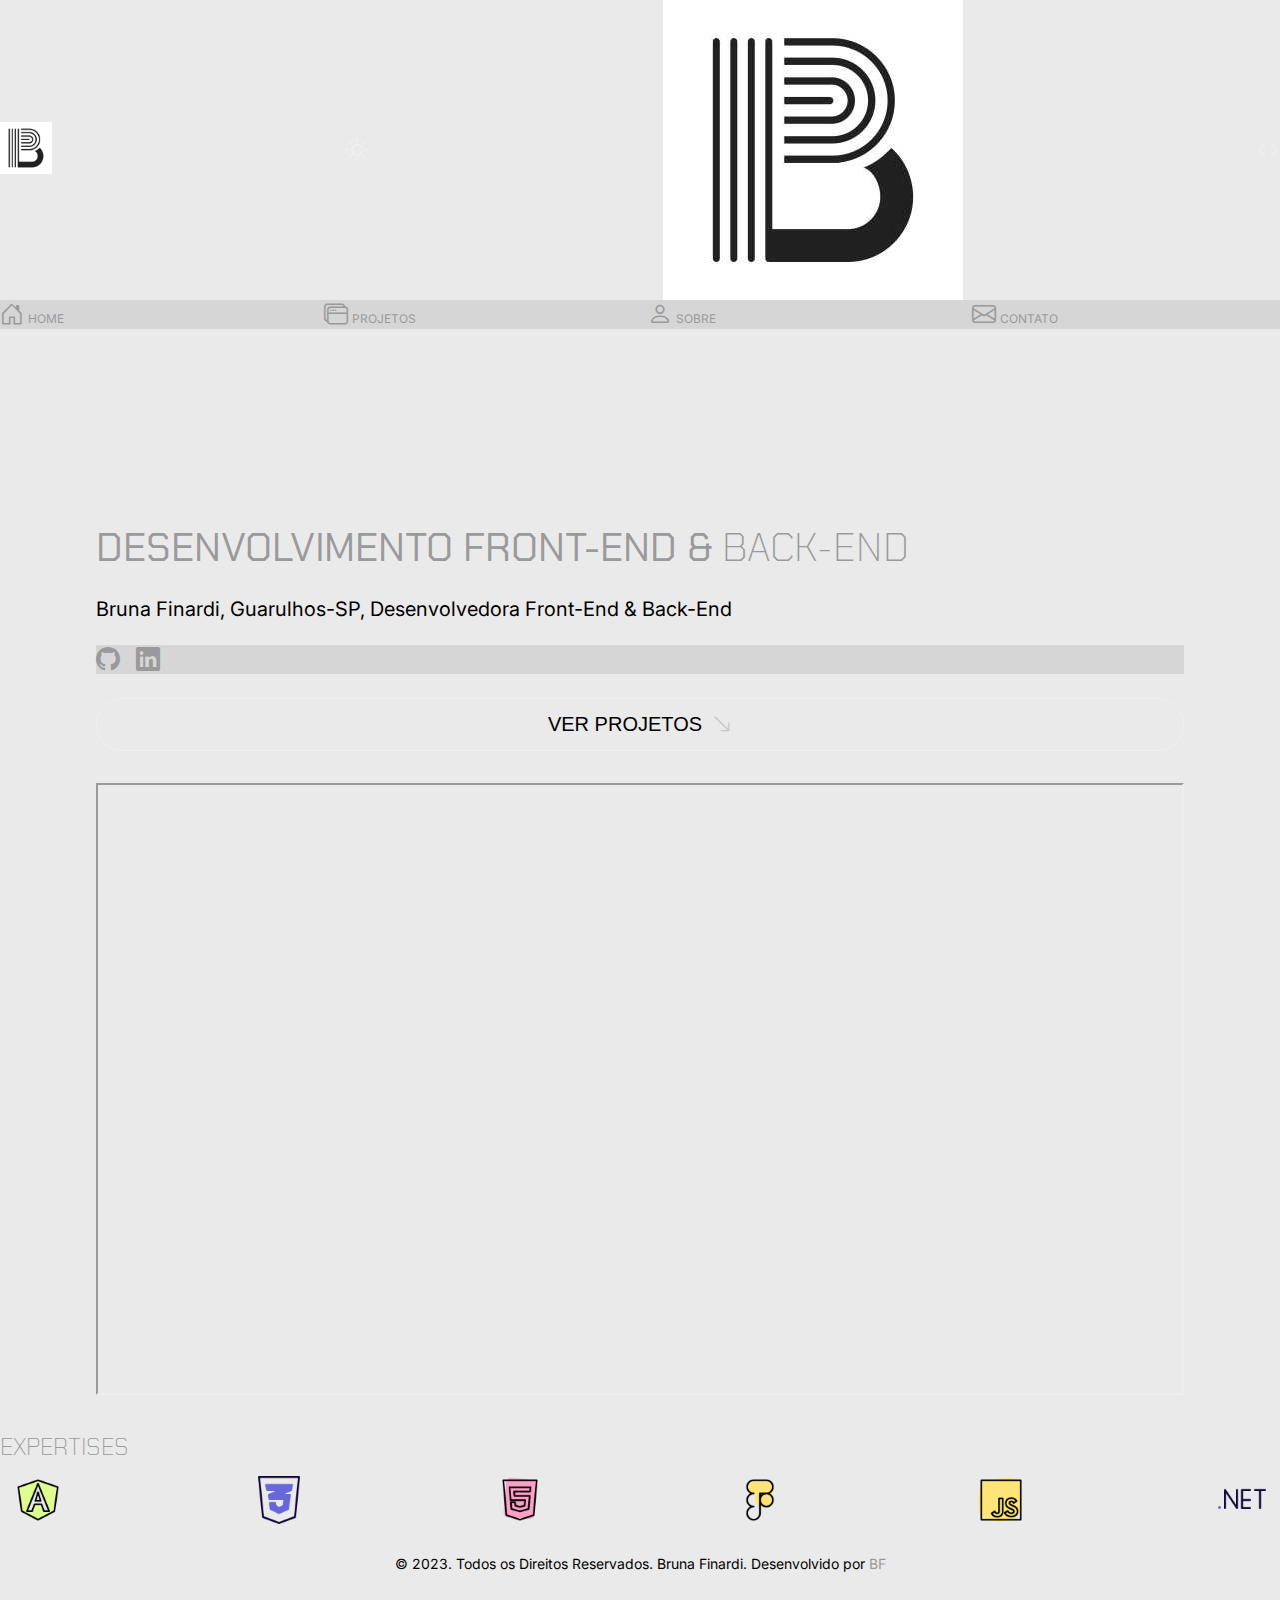
<file: index.html>
<!DOCTYPE html>
<html lang="pt-BR" data-theme="dark">
<head>
    <meta charset="UTF-8">
    <meta name="viewport" content="width=device-width, initial-scale=1.0">
    <title>Bruna Finardi | Portfólio</title>
    <meta name="description" content="Portfólio da Desenvolvedora Back-End Bruna Finardi para compartilhar projetos e habilidades desenvolvidas">

    <link rel="shortcut icon" href="favicon.ico" type="image/x-icon">
    <link rel="stylesheet" href="asserts/css/styles.css">
    <link rel="stylesheet" href="https://cdn.jsdelivr.net/npm/bootstrap-icons@1.11.2/font/bootstrap-icons.min.css">
</head>
<body>
    <header class="header">
        <nav class="header__nav">
            <ul class="menu menu--principal">
                <li class="menu__item">
                    <a class="menu__link active" href="#home">
                        <span class="menu__text">Home</span>
                    </a>
                </li>
                <li class="menu__item">
                    <a class="menu__link active" href="#projetos">
                        <span class="menu__text">Projetos</span>
                    </a>
                </li>
                <li class="menu__item">
                    <a class="menu__link active" href="#sobre">
                        <span class="menu__text">Sobre</span>
                    </a>
                </li>
                <li class="menu__item">
                    <a class="menu__link active" href="#contato">
                        <span class="menu__text">Contato</span>
                    </a>
                </li>
             </ul>
        </nav>
        <div class="header__brand">
            <img class="brand__logo" src="asserts/css/images/Untitled_logo_1_free-file (1).jpg" alt="LogoBF">
        </div>
        <div class="header__toggle">
            <i id="toggleTheme" class="bi bi-sun"></i>
        </div>
        <img src="asserts/css/images/Untitled_logo_1_free-file (1).jpg" alt="LogoBF">
        <i id="toggleTheme" class="bi bi-code"></i>
    </header>
    <nav class="nav--mobile">
        <ul class="menu menu--social">
            <li class="menu__item">
                <a href="menu__link active" href="#home">
                    <i class="menu__icon bi bi-house-door"></i>
                    <span class="menu__text">Home</span>
                </a>
            </li>
            <li class="menu__item">
                <a href="menu__link" href="#projetos">
                    <i class="menu__icon bi bi-window-stack"></i>
                    <span class="menu__text">Projetos</span>
                </a>
            </li>
            <li class="menu__item">
                <a href="menu__link" href="#sobre">
                    <i class="menu__icon bi bi-person"></i>
                    <span class="menu__text">Sobre</span>
                </a>
            </li>
            <li class="menu__item">
                <a href="menu__link" href="#contato">
                    <i class="menu__icon bi bi-envelope"></i>
                    <span class="menu__text">Contato</span>
                </a>
            </li>
        </ul>
    </nav>
    <main>
        <div class="main__content1">
            <h1><b>Desenvolvimento Front-End &</b> Back-End</h1>
            <p>Bruna Finardi, Guarulhos-SP, Desenvolvedora Front-End & Back-End</p>
            <ul class="menu menu--social">
                <li>
                    <a class="menu__link" href="">
                        <i class="menu__icon bi bi-github"></i>
                    </a>
                </li>
                <li>
                    <a class="menu__link" href="">
                        <i class="menu__icon bi bi-linkedin"></i>
                    </a>
                </li>
            </ul>
            <button class="btn btn--primary">
                <span>Ver Projetos</span>
                <i class="bi bi-arrow-down-right"></i>
            </button>
        </div>
        <div class="main__content2">
            <iframe src="https://www.youtube.com/watch?v=lIPan-rEQJA" title="Youtube video"></iframe>
        </div>
    </main>
    <section>
        <h2 class="habilidades">Expertises</h2>
        <ul class="skills__list">
            <li class="skills__item">
                <img class="skills__logo" src="asserts/css/images/angular (2).png" alt="Logo Angular">
            </li>
            <li class="skills__item">
                <img class="skills__logo" src="asserts/css/images/css-alt.png" alt="Logo CSS">
            </li>
            <li class="skills__item">
                <img class="skills__logo" src="asserts/css/images/html.png" alt="Logo Html">
            </li>
            <li class="skills__item">
                <img class="skills__logo" src="asserts/css/images/figma.png" alt="Logo Figma">
            </li>
            <li class="skills__item">
                <img class="skills__logo" src="asserts/css/images/javascript.png" alt="Logo Javascript">
            </li>
            <li class="skills__item">
                <img class="skills__logo" src="asserts/css/images/dot-net.png" alt="Logo DOTNET">
            </li>
        </ul>

    </section>
    <footer>
        <p>
            © 2023. Todos os Direitos Reservados. Bruna Finardi. Desenvolvido por <a href="https://github.com/finardib">BF</a>
        </p>
    </footer>
    <script src="asserts/js/scripts.js"></script>
</body>
</html>
</file>
<file: asserts/css/styles.css>
@import url('https://fonts.googleapis.com/css2?family=Inter&display=swap');
@import url('https://fonts.googleapis.com/css2?family=Chakra+Petch&family=Inter&display=swap');

:root, :root[data-theme='dark'] {
    --primary-color: #f0f0f0;
    --primary-bg-color: #11121217;
    --secondary-bg-color: #28292e; 
    --primary-primary-border-color: #28292e;
    --secundary-primary-border-color: #56575a; 


    --title-color: #9a9a9c;
    --text-color: #9a9a9c;
    --link-color: #9a9a9c;
    --icon-color: #c7c8c9;    
}

:root[data-theme='light'] {
    --primary-color: #08080f;

    --primary-bg-color: #E9E9E9;
    --secondary-bg-color: #C7C8C9;
    --primary-border-color: #C7C8C9;
    --secundary-border-color: #C7C8C9;
    
    --title-color: #08080F;
    --text-color: #28292e;
    --link-color: #28292e;
    --icon-color: #56575a;
}

html[data-theme='light'] .brand__logo {
    filter: invert(1);
}

* {
    margin: 0;
    padding: 0;
    box-sizing: border-box;
    vertical-align: baseline;
    list-style: none;
}

body {
    background: var(--primary-bg-color);
    font-family: 'Inter', Tahoma, Geneva, Verdana, sans-serif;
}

a {
    text-decoration: none;
    color: var(--text-color);
}

a hover {
    color: var(--primary-color);
    font-weight: 600;
}

i {
    color: var(--icon-color)
}

b {
    font-weight: 400 ;
}

h1 {
    font-size: 2.5rem;
    font-weight: 200;
}

h1, h2, h3 {
    font-family: 'Chakra Petch', Tahoma, Geneva, Verdana, sans-serif;
    text-transform: uppercase;
    color: var(--title-color);
    font-weight: 200;
}

p {
    font-size: 1.25rem;
    text-align: justify;
}

.header {
    display:flex;
    flex-direction: row wrap;
    justify-content: space-between;
    align-items: center;
    width: 100%; 
    padding: 0.5rem 1 rem;
}

.header__toggle {
    display: flex;
    justify-content: flex-end;
}

.header__brand .brand__logo {
    width: 3.25rem;
    height: 3.25rem;
}

#toggleTheme {
    font-size: 1.5rem;
    color: var(--primary-color);
    cursor: pointer;
    transition: ease-in-out;
}

.menu {
    display: flex;
    align-items: center;
    background: var(--primary-bg-color);
}

    .menu__item {
        width: 100%;
    }

.menu--mobile {
    width: 100vw;
    position: fixed;
    bottom: 0;
    justify-content: space-between;
    border-top: 1px solid var(--border-color);
}

.menu--mobile .menu__link {
    display:flex;
    flex-direction: column;
    justify-content: center;
    align-items: center;
    padding: 0.5rem 1rem;
    gap: .5rem;
}

.menu__link.active .menu__icon, 
.menu__link.active .menu__text 
.menu__link.hover .menu__icon, 
.menu__link.hover .menu__text {
    color: var(--primary-color);
    font-weight: 600;
}

.menu__icon, .menu__text {
    color: var(--text-color);
}

.menu__icon {
    font-size: 1.5rem;
}

.menu__text {
    font-size: .75rem;
    text-transform: uppercase;
}

.header__nav {
    display: none;
}

.menu--principal {
    gap: 1rem;
}

.menu--social {
    gap: 1rem;
}

.btn {
    display: flex;
    justify-content: center;
    align-items: center;
    gap: 0.625rem;
    width: 100%;
    background: transparent;
    border-radius: 3.125rem;
    padding: 0.875rem 1.5rem;
    transition: ease-in-out .3s;
    cursor: pointer;

}

.btn span, .btn i {
    font-size: 1.25rem;
    text-transform: uppercase;
}

.btn--primary {
    border: 1px solid var(--primary-color)
}

.btn:hover {
    transform: scale(1.05);
    transition: ease-in-out .3s;
}

main {
    display: flex;
    flex-direction: column;
    gap: 2rem;
    padding: 2.5rem 1rem;
}

.main__content1 {
    display: flex;
    flex-direction: column;
    gap: 1.5rem;
}

.main__content2 iframe {
    width: 100%;
    aspect-ratio: 16/9;
}

.skills {
    display: flex;
    flex-direction: column;
    align-items: center;
    gap: 1.25rem;
    justify-content: flex-start;
    padding: 6.25rem 1rem 2rem 1rem;
    background: var(--secondary-bg-color);
    margin-top: -5.5rem;
}

.skills h2 {
    text-transform: none;
    font-size: 2rem;
}

.skills__list {
    display: flex;
    flex-flow: row wrap;
    justify-content: space-between;
    gap: .5rem;
}

.skills__item {
    display: flex;
    flex-direction: row;
    justify-content: center;
    align-items: center;
    width: 4.8rem;
    height: 4.8rem;
    aspect-ratio: 1/1;
    border: 1px solid var(--secundary-border-color);
    border-radius: 50rem;
}

.skills__logo {
    height: 2.4rem;
}
footer {
    margin-bottom: 5rem;
}

footer p {
    font-size: .875rem;
    text-align: center;
    padding: 1rem;
}

@media (min-widt: 768px) {
    .header {
        position: fixed;
        border-bottom: 1px solid var(--border-color);
        padding: 1rem 6rem;
        background: var(--primary-bg-color);
    }

    .nav--mobile {
        display: none;
    }

    .header__nav {
        display: flex;
    }
    .header__nav,
    .header__toggle {
        min-width: 30%;
    }

    h1 {
        font-size: 4rem;
    }

    main{
        padding: 8rem 6rem 4rem 6rem;
    }

    .main__content1 {
        display: flex;
        flex-direction: column;
        align-items: flex-start;
    }

    .skills {
        padding: 6.25rem 6rem 2rem 6rem;
        margin-top: -6rem;
    }

    footer {
        margin: 0;
    }
}

@media (min-width: 1200px) {
    main {
        padding: 12rem 6rem 2rem;
    }

    .main__content1 .btn {
        width: auto;
    }

    .skills {
        flex-direction: row;
        justify-content: space-between;
        padding: 10rem 6rem 4rem;
    }

    .skills h2 {
        font-size: 3.5rem;
        width: 60%;
    }

    .skills__list {
        gap: 1rem;
    }

    .skills__item {
        width: 4.8rem;
        height: 4.8rem;      
    }

    .skills__logo {
        height: 3rem;
    }
}

@media (min-width: 1400px) {
    h1 {
        font-size: 6.25rem;
    }

    p {
        font-size: 1.5rem;
    }

    .header {
        padding: 1rem 15rem;
    }

    main {
        padding: 12rem 15 rem 2rem;
    }

    .skills {
        padding: 10rem 15rem 4rem;
    }
}
</file>
